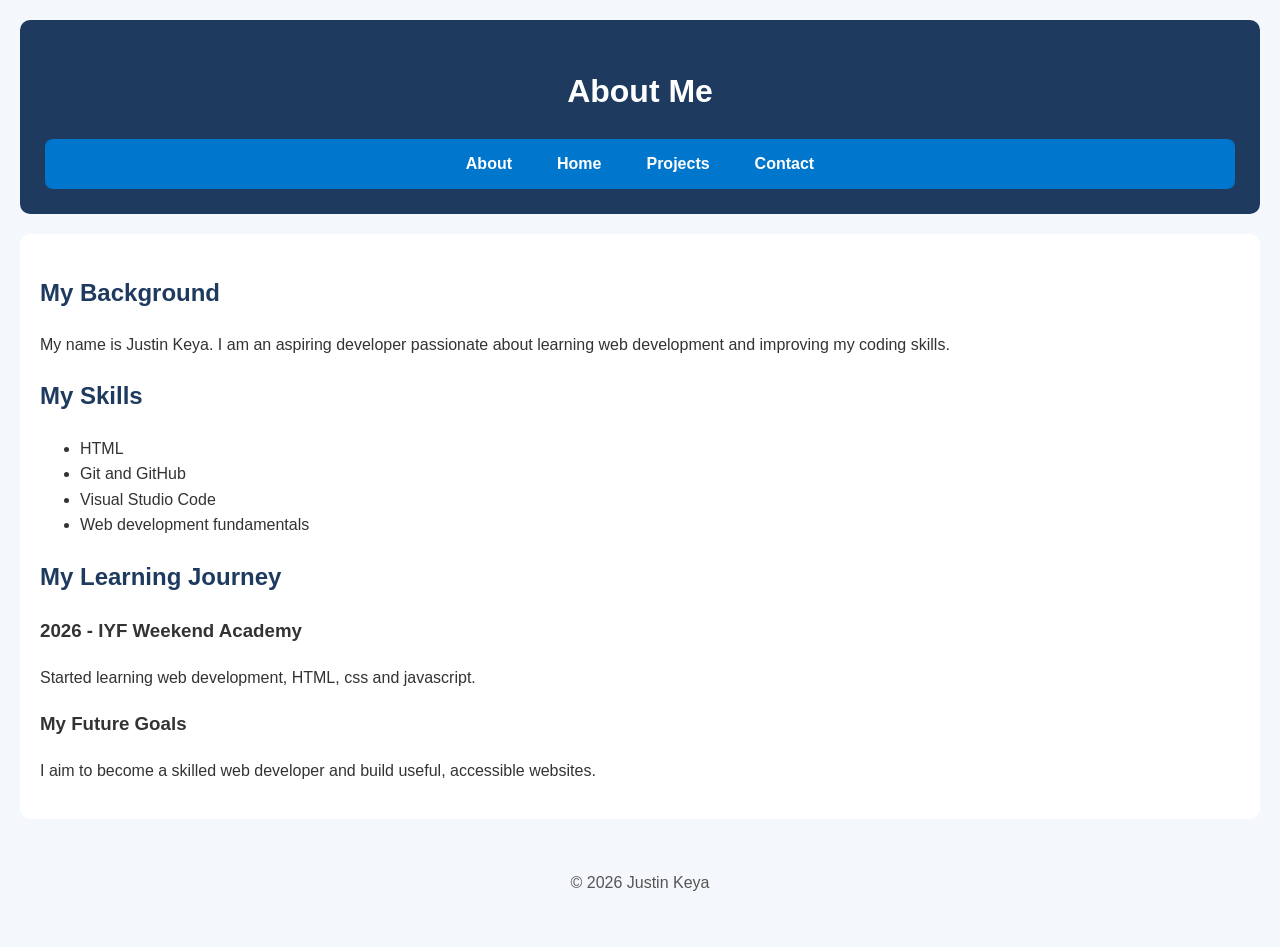
<file: about.html>
<!DOCTYPE html>
<html lang="en">
<head>
    <meta charset="UTF-8">
    <meta name="viewport" content="width=device-width, initial-scale=1.0">
    <title>About Justin Keya</title>
<link rel="stylesheet" href="styles.css">
</head>

<body>

    <header>
        <h1>About Me</h1>

        
<nav aria-label="Main navigation">
    <ul>
        <li>
            <a href="about.html" aria-current="page">About</a>
        </li>
        <li><a href="index.html">Home</a></li>
        <li><a href="projects.html">Projects</a></li>
        <li><a href="contact.html">Contact</a></li>
    </ul>
</nav>

    </header>

    <main>
        <section>
            <h2>My Background</h2>
            <p>
                My name is Justin Keya. I am an aspiring developer
                passionate about learning web development and
                improving my coding skills.
            </p>
        </section>

        <section>
            <h2>My Skills</h2>
            <ul>
                <li>HTML</li>
                <li>Git and GitHub</li>
                <li>Visual Studio Code</li>
                <li>Web development fundamentals</li>
            </ul>
        </section>
            
<section>
    <h2>My Learning Journey</h2>

    <article>
        <h3>2026 - IYF Weekend Academy</h3>
        <p>
            Started learning web development, HTML,
            css and javascript.
        </p>
    </article>

    <article>
        <h3>My Future Goals</h3>
        <p>
            I aim to become a skilled web developer
            and build useful, accessible websites.
        </p>
    </article>
</section>
            
        </section>
    </main>

    <footer>
        <p>&copy; 2026 Justin Keya</p>
    </footer>

</body>
</html>
</file>
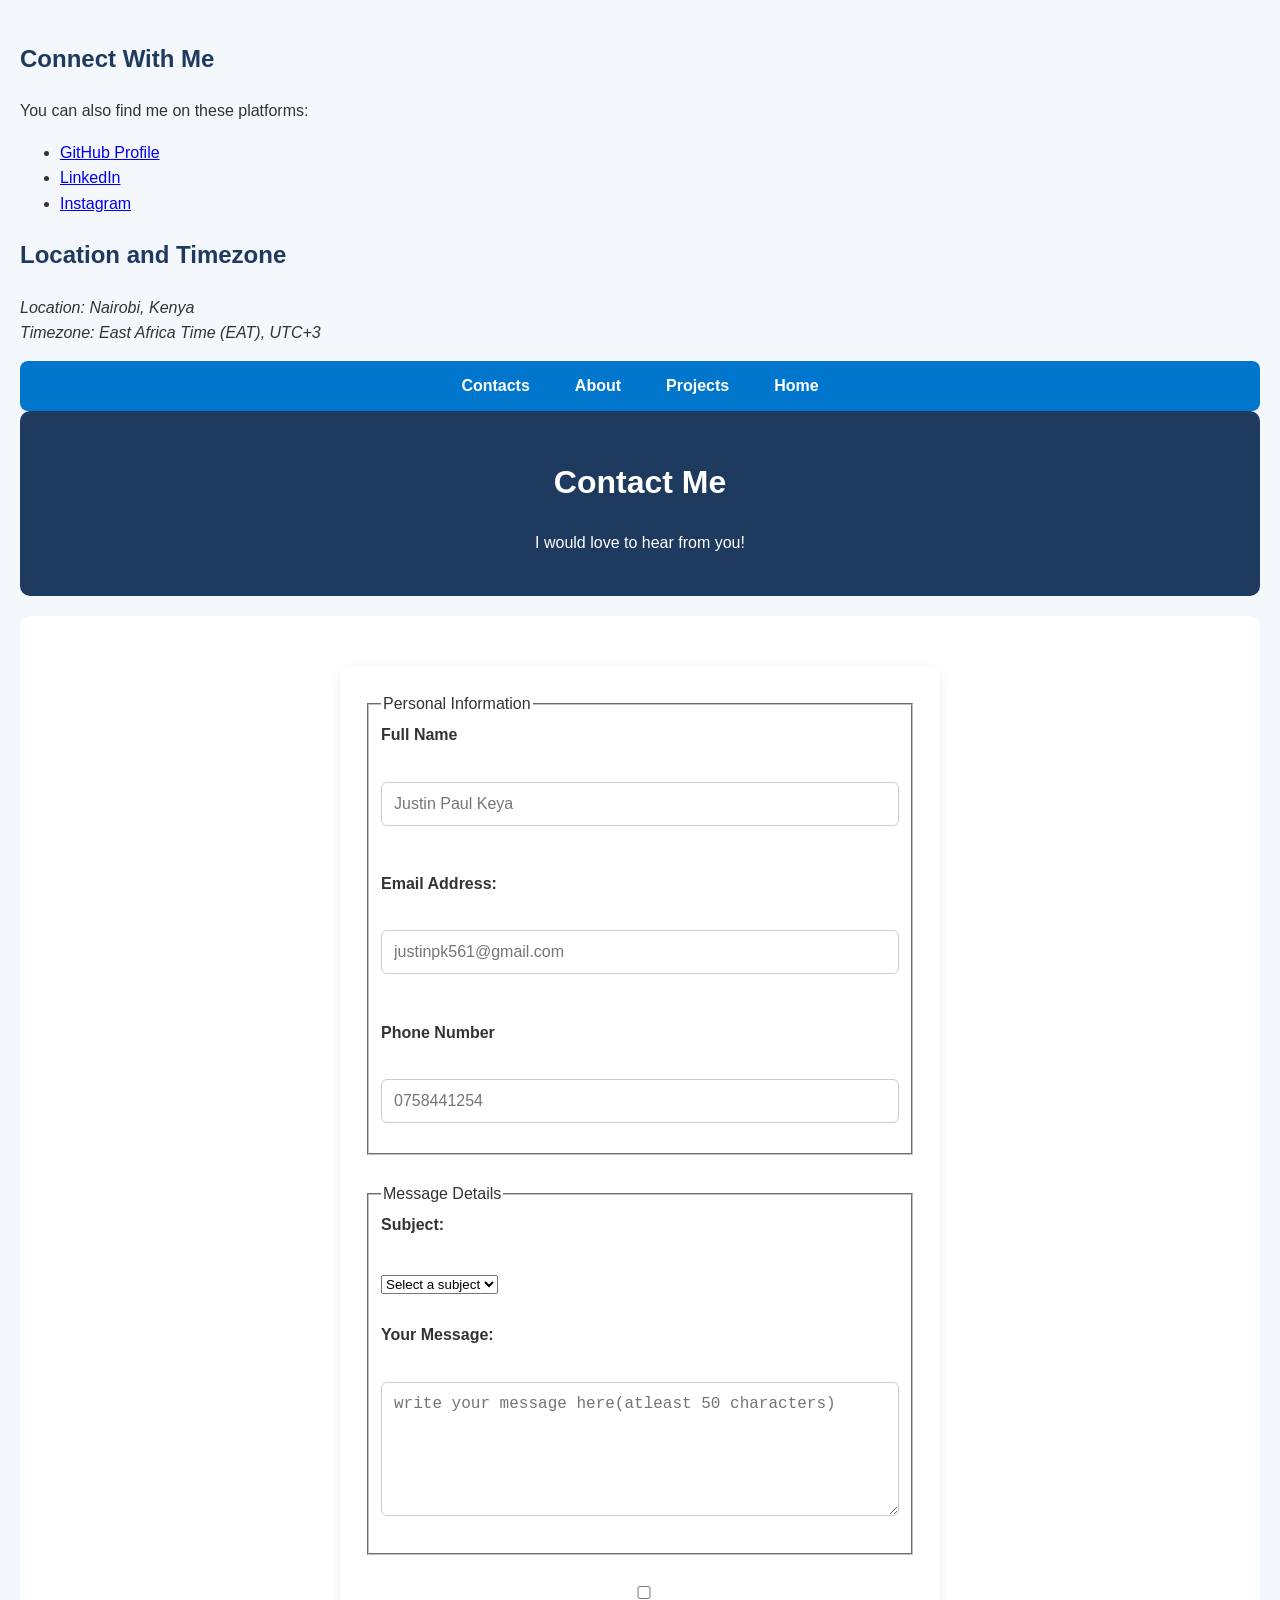
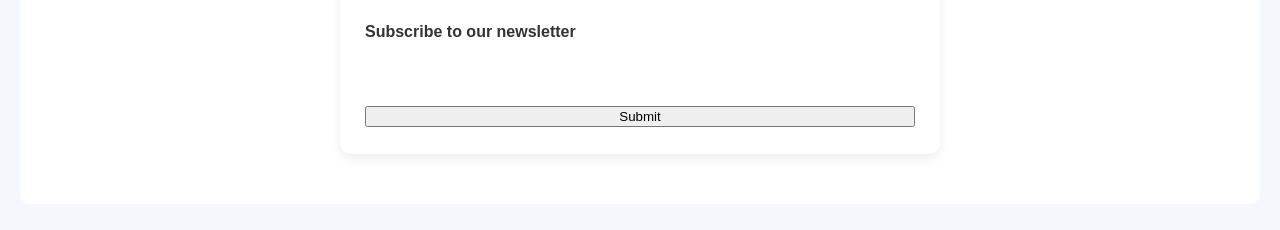
<file: contact.html>
<!DOCTYPE html>
<html lang="en">

  <head>
    <meta charset="UTF-8">
    <meta name="viewport" content="width=device-width, initial-scale=1.0">
    <title>Contact Me</title>
<link rel="stylesheet" href="styles.css">
  </head>

  <body>

<section>
    <h2>Connect With Me</h2>

    <p>
        You can also find me on these platforms:
    </p>

    <ul>
        <li>
            <a href="https://github.com/justinpk561-cyber">
                GitHub Profile
            </a>
        </li>

        <li>
            <a href="https://www.linkedin.com/">
                LinkedIn
            </a>
        </li>

        <li>
            <a href="https://www.instagram.com/">
                Instagram
            </a>
        </li>
    </ul>
</section>

<section>
    <h2>Location and Timezone</h2>

    <address>
        Location: Nairobi, Kenya<br>
        Timezone: East Africa Time (EAT), UTC+3
    </address>
</section>
    
    
<nav aria-label="Main navigation">
    <ul>
        <li>
            <a href="contact.html" aria-current="page">Contacts</a>
        </li>
        <li><a href="about.html">About</a></li>
        <li><a href="projects.html">Projects</a></li>
        <li><a href="index.html">Home</a></li>
    </ul>
</nav>
    
    <header>
      <h1>Contact Me</h1>
      <p>I would love to hear from you!</p>
    </header>
    <main>
      <form action="#" method="post">
        <fieldset>
          <legend>Personal Information</legend>
          <label for="fullname">Full Name</label>
          <br>
          <input
            type="text"
            id="fullname"
            placeholder="Justin Paul Keya"
            required
            >
          <br><br>
          <label for="email">Email Address:</label>
          <br>
          <input
            type="email"
            id="email"
            name="email"
            placeholder="justinpk561@gmail.com"
            required
            >
          <br><br>
          <label for="phone">Phone Number</label>
          <br>
          <input
            type="tel"
            id="phone"
            name="phone"
            placeholder="0758441254"
            >
        </fieldset>
        <br>
        <fieldset>
          <legend>Message Details</legend>
          <label for="subject">Subject:</label>
          <br>
          <select id="subject"
            name="subject" required>
            <option value="">Select a subject</option>
            <option value="General Inquiry">General Inquiry</option>
            <option
              value="support">Support</option>
            <option
              value="Feedback">Feedback</option>
            </select>

          <br><br>

          <label for="message">Your Message:</label>
          <br>
          <textarea
            id="message"
            name="message"
            rows="6"
            cols="40"
            placeholder="write your message here(atleast 50 characters)"
            minlength="50"
            required
            ></textarea>
        </fieldset>

        <br>
        <input
          type="checkbox"
          id="newsletter"
          name="newsletter"
          >
        <label for="newsletter">
          Subscribe to our newsletter
        </label>
        <br><br>
        <button type="submit">Submit</button>
      </form>
    </main>
  </body>
</html>
</file>
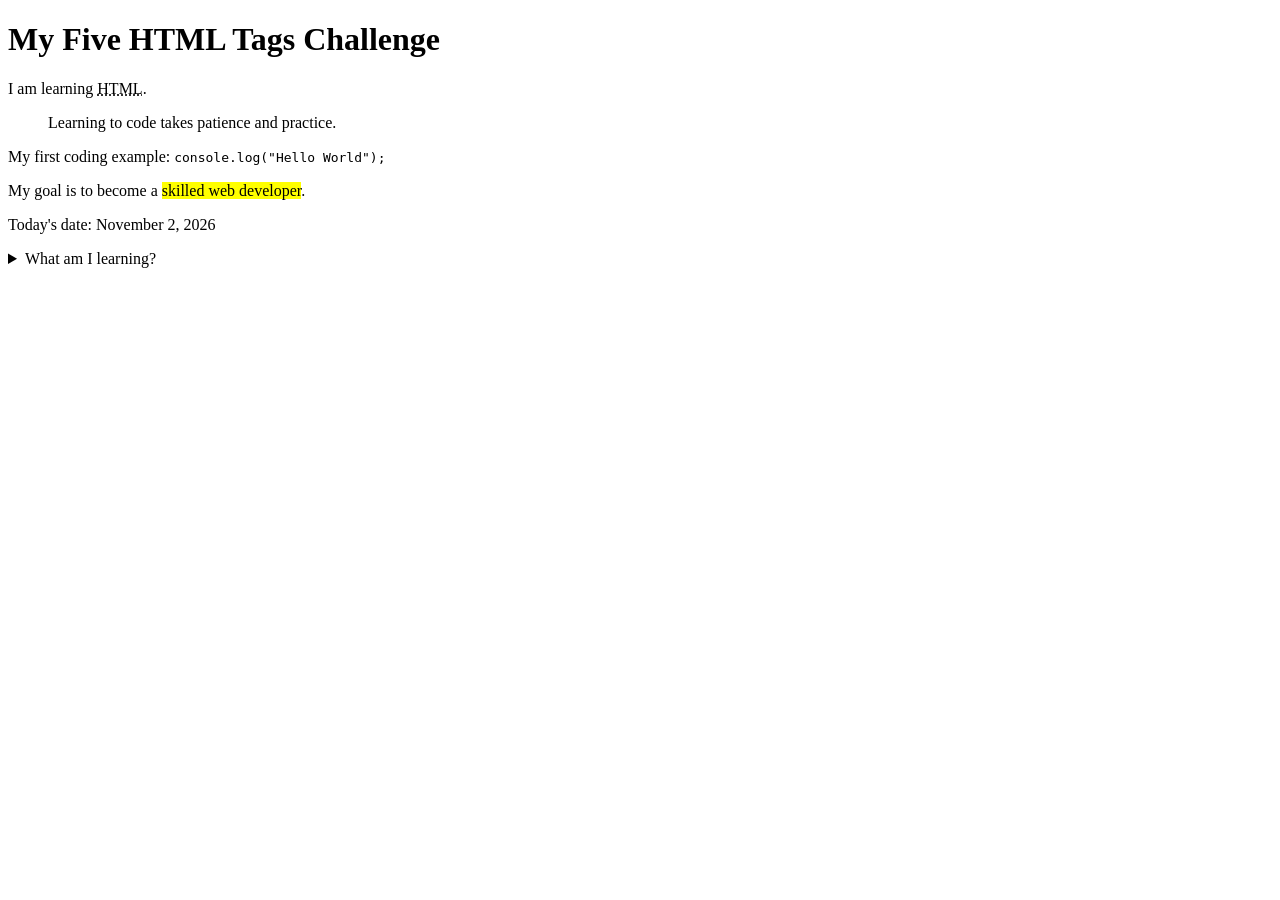
<file: day-1-five-tags.html>
<!DOCTYPE html>
<html lang="en">
<head>
    <meta charset="UTF-8">
    <meta name="viewport" content="width=device-width, initial-scale=1.0">
    <title>Day 1 - Five Tags Challenge</title>
</head>
<body>

    <h1>My Five HTML Tags Challenge</h1>

    <p>
        I am learning
        <abbr title="HyperText Markup Language">HTML</abbr>.
    </p>

    <blockquote>
        Learning to code takes patience and practice.
    </blockquote>

    <p>
        My first coding example:
        <code>console.log("Hello World");</code>
    </p>

    <p>
        My goal is to become a
        <mark>skilled web developer</mark>.
    </p>

    <p>
        Today's date:
        <time datetime="2026-11-02">November 2, 2026</time>
    </p>

    <details>
        <summary>What am I learning?</summary>
        <p>I am learning HTML and web development.</p>
    </details>

</body>
</html>
</file>
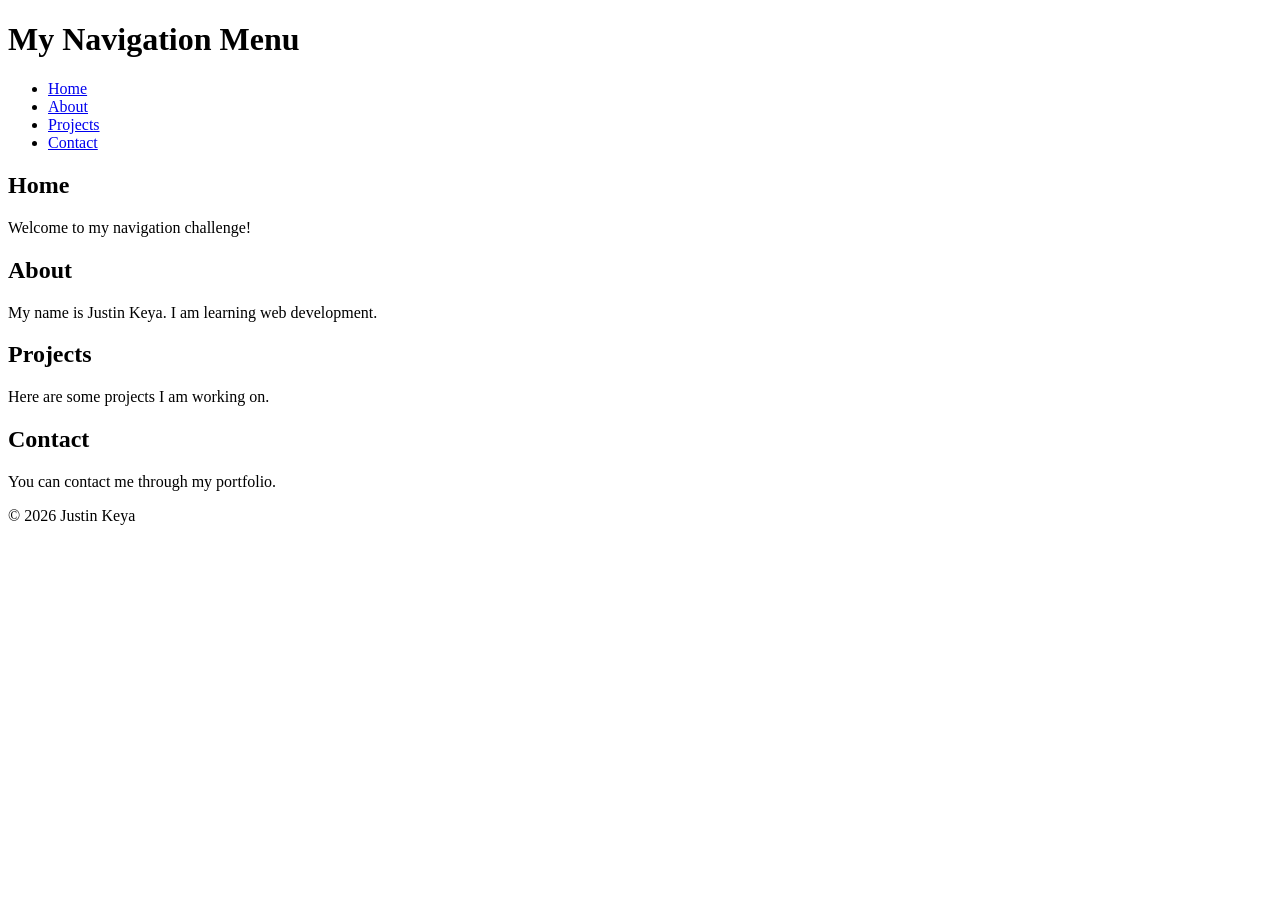
<file: day-2-navigation.html>
<!DOCTYPE html>
<html lang="en">
<head>
    <meta charset="UTF-8">
    <meta name="viewport" content="width=device-width, initial-scale=1.0">
    <title>Day 2 - Navigation Challenge</title>
</head>
<body>

    <header>
        <h1>My Navigation Menu</h1>

        <nav aria-label="Main navigation">
            <ul>
                <li><a href="#home">Home</a></li>
                <li><a href="#about">About</a></li>
                <li><a href="#projects">Projects</a></li>
                <li><a href="#contact">Contact</a></li>
            </ul>
        </nav>
    </header>

    <main>
        <section id="home">
            <h2>Home</h2>
            <p>Welcome to my navigation challenge!</p>
        </section>

        <section id="about">
            <h2>About</h2>
            <p>My name is Justin Keya. I am learning web development.</p>
        </section>

        <section id="projects">
            <h2>Projects</h2>
            <p>Here are some projects I am working on.</p>
        </section>

        <section id="contact">
            <h2>Contact</h2>
            <p>You can contact me through my portfolio.</p>
        </section>
    </main>

    <footer>
        <p>&copy; 2026 Justin Keya</p>
    </footer>

</body>
</html>
</file>
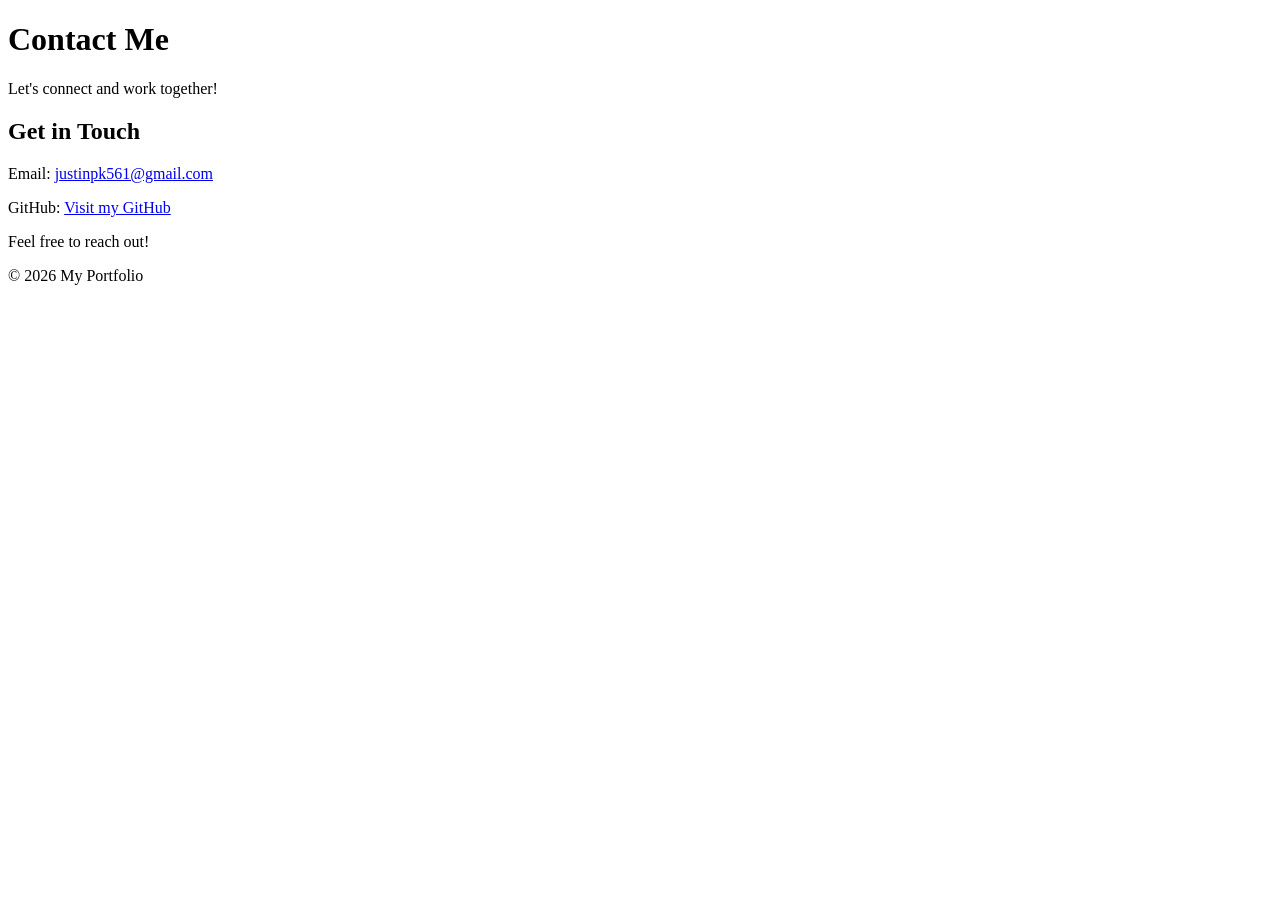
<file: day-3-contact.html>
<!DOCTYPE html>
<html lang="en">
<head>
    <meta charset="UTF-8">
    <meta name="viewport" content="width=device-width, initial-scale=1.0">
    <title>Day 3 - Contact Section</title>
</head>
<body>

    <header>
        <h1>Contact Me</h1>
        <p>Let's connect and work together!</p>
    </header>

    <main>
        <section>
            <h2>Get in Touch</h2>

            <p>Email:
                <a href="mailto:justinpk561@gmail.com">
                    justinpk561@gmail.com
                </a>
            </p>

            <p>GitHub:
                <a href="https://github.com/justinpk561-cyber">
                    Visit my GitHub
                </a>
            </p>

            <p>Feel free to reach out!
            </p>
        </section>
    </main>

    <footer>
        <p>&copy; 2026 My Portfolio</p>
    </footer>

</body>
</html>
</file>
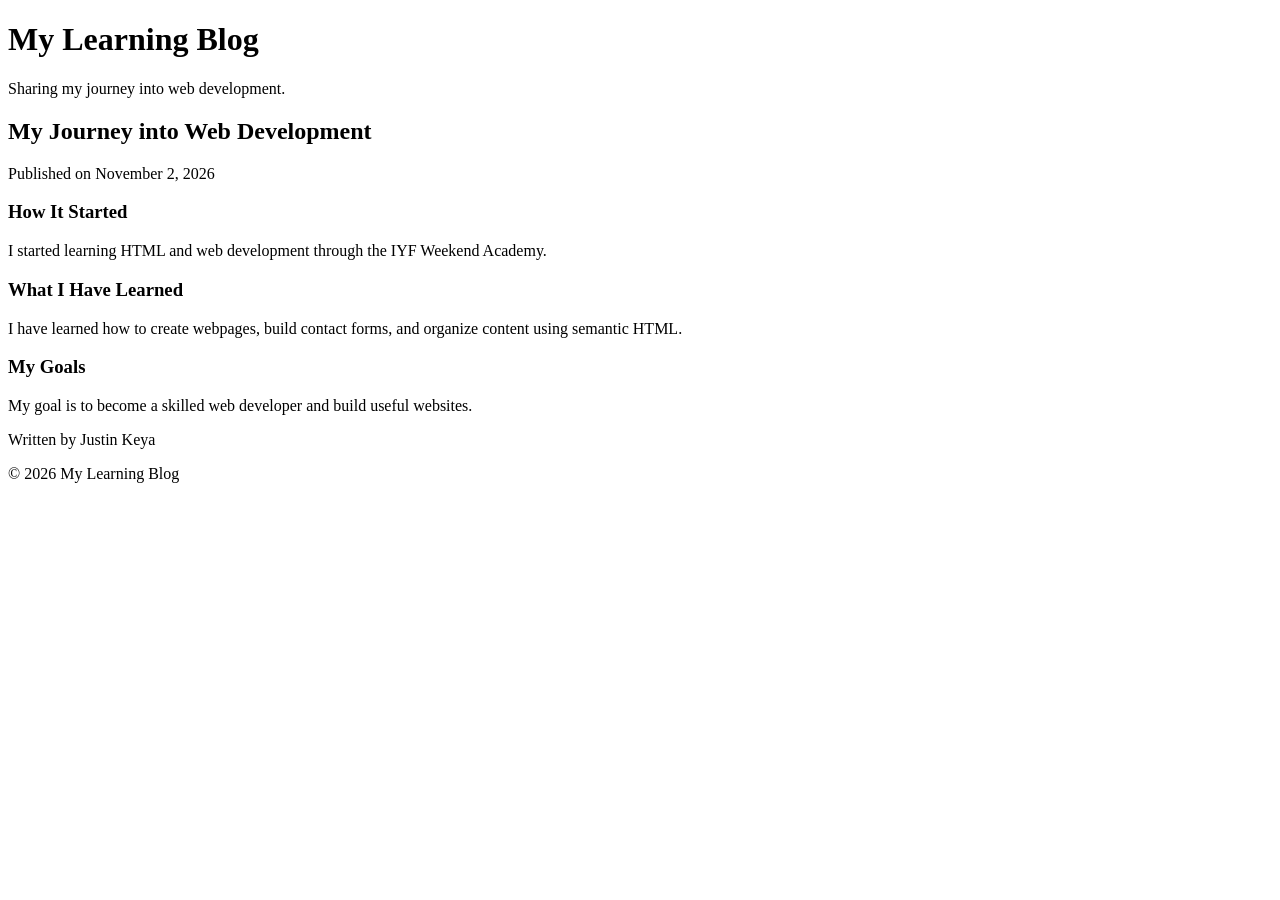
<file: day-5-blog-post.html>
<!DOCTYPE html>
<html lang="en">
<head>
    <meta charset="UTF-8">
    <meta name="viewport" content="width=device-width, initial-scale=1.0">
    <title>Day 5 - Blog Post</title>
</head>
<body>

    <header>
        <h1>My Learning Blog</h1>
        <p>Sharing my journey into web development.</p>
    </header>

    <main>
        <article>
            <header>
                <h2>My Journey into Web Development</h2>
                <p>
                    Published on
                    <time datetime="2026-11-02">November 2, 2026</time>
                </p>
            </header>

            <section>
                <h3>How It Started</h3>
                <p>
                    I started learning HTML and web development
                    through the IYF Weekend Academy.
                </p>
            </section>

            <section>
                <h3>What I Have Learned</h3>
                <p>
                    I have learned how to create webpages,
                    build contact forms, and organize content
                    using semantic HTML.
                </p>
            </section>

            <section>
                <h3>My Goals</h3>
                <p>
                    My goal is to become a skilled web developer
                    and build useful websites.
                </p>
            </section>

            <footer>
                <p>Written by Justin Keya</p>
            </footer>
        </article>
    </main>

    <footer>
        <p>&copy; 2026 My Learning Blog</p>
    </footer>

</body>
</html>
</file>
<file: styles.css>
/* Week 02 - CSS Styling */

* {
    box-sizing: border-box;
}

body {
    background-color: #f4f7fb;
    font-family: Arial, sans-serif;
    color: #333333;
    margin: 0;
    padding: 20px;
    line-height: 1.6;
}

header {
    background-color: #1e3a5f;
    color: white;
    padding: 25px;
    text-align: center;
    border-radius: 10px;
}

h1 {
    color: #0077cc;
}

header h1 {
    color: white;
}

h2 {
    color: #1e3a5f;
}

nav {
    background-color: #0077cc;
    padding: 12px;
    margin-top: 15px;
    border-radius: 8px;
}

nav a {
    color: white;
    text-decoration: none;
    margin: 10px;
}

main {
    background-color: white;
    padding: 20px;
    margin-top: 20px;
    border-radius: 10px;
}

footer {
    text-align: center;
    margin-top: 20px;
    padding: 15px;
    color: #555555;
}

/* Flexbox Navigation */

nav ul {
    display: flex;
    justify-content: center;
    align-items: center;
    gap: 25px;
    list-style: none;
    padding: 0;
    margin: 0;
    flex-wrap: wrap;
}

nav a {
    text-decoration: none;
    color: white;
    font-weight: bold;
}

nav a:hover {
    color: #ffd700;
}

/* CSS Grid - Project Gallery */

.project-gallery {
    display: grid;
    grid-template-columns: repeat(3, 1fr);
    gap: 20px;
    margin-top: 20px;
}

.project-card {
    background-color: #ffffff;
    padding: 20px;
    border-radius: 10px;
    box-shadow: 0 4px 8px rgba(0, 0, 0, 0.1);
    text-align: center;
}

/* Responsive layout for smaller screens */

@media (max-width: 768px) {
    .project-gallery {
        grid-template-columns: repeat(2, 1fr);
    }
}

@media (max-width: 480px) {
    .project-gallery {
        grid-template-columns: 1fr;
    }
}

/* Responsive Design */

/* Tablets */
@media (max-width: 768px) {
    body {
        padding: 15px;
    }

    .project-gallery {
        grid-template-columns: repeat(2, 1fr);
    }

    header {
        padding: 20px;
    }
}

/* Mobile phones */
@media (max-width: 480px) {
    body {
        padding: 10px;
    }

    .project-gallery {
        grid-template-columns: 1fr;
    }

    nav ul {
        flex-direction: column;
        gap: 10px;
    }

    h1 {
        font-size: 24px;
    }

    main {
        padding: 15px;
    }
}

/* Responsive images */
img {
    max-width: 100%;
    height: auto;
}

/* Button Styling */

.button {
    background-color: #0077cc;
    color: white;
    padding: 12px 25px;
    border: none;
    border-radius: 8px;
    font-size: 16px;
    font-weight: bold;
    cursor: pointer;
    transition: background-color 0.3s ease;
}

/* Hover Effect */

.button:hover {
    background-color: #004c99;
    transform: scale(1.05);
}

/* Project Card Styling */

.project-card {
    background-color: #ffffff;
    padding: 25px;
    border-radius: 12px;
    border: 1px solid #e0e0e0;
    box-shadow: 0 4px 10px rgba(0, 0, 0, 0.08);
    transition: transform 0.3s ease, box-shadow 0.3s ease;
}

/* Card Hover Effect */

.project-card:hover {
    transform: translateY(-5px);
    box-shadow: 0 8px 20px rgba(0, 0, 0, 0.15);
}

.project-card h3 {
    color: #1e3a5f;
    margin-top: 0;
}

.project-card p {
    color: #555555;
}


/* Hero Section */

.hero {
    background: linear-gradient(135deg, #1e3a5f, #0077cc);
    color: white;
    text-align: center;
    padding: 60px 20px;
    border-radius: 15px;
    margin-bottom: 30px;
}

.hero h1 {
    color: white;
    font-size: 40px;
    margin-bottom: 15px;
}

.hero p {
    font-size: 18px;
    max-width: 600px;
    margin: 0 auto 25px;
}

.hero .button {
    display: inline-block;
    background-color: #ffd700;
    color: #1e3a5f;
    text-decoration: none;
}

/* Contact Form Styling */

form {
    max-width: 600px;
    margin: 30px auto;
    padding: 25px;
    background-color: #ffffff;
    border-radius: 12px;
    box-shadow: 0 4px 12px rgba(0, 0, 0, 0.08);
}

form label {
    display: block;
    margin-bottom: 8px;
    font-weight: bold;
}

form input,
form textarea {
    width: 100%;
    padding: 12px;
    margin-bottom: 20px;
    border: 1px solid #cccccc;
    border-radius: 6px;
    font-size: 16px;
    box-sizing: border-box;
}

form input:focus,
form textarea:focus {
    border-color: #0077cc;
    outline: 2px solid #cce5ff;
}

form button {
    width: 100%;
}

/* Multi-Column Footer */

.site-footer {
    background-color: #1e3a5f;
    color: white;
    padding: 40px 20px;
    margin-top: 40px;
    border-radius: 10px;
}

.footer-container {
    display: grid;
    grid-template-columns: repeat(3, 1fr);
    gap: 30px;
    max-width: 1100px;
    margin: 0 auto;
}

.site-footer h3 {
    color: #ffd700;
}

.site-footer a {
    color: white;
    text-decoration: none;
}

.site-footer a:hover {
    color: #ffd700;
}

.footer-bottom {
    text-align: center;
    margin-top: 30px;
    border-top: 1px solid #ffffff44;
    padding-top: 20px;
}

/* Responsive Footer */

@media (max-width: 600px) {
    .footer-container {
        grid-template-columns: 1fr;
        text-align: center;
    }
}


/* Multi-Column Footer */

.site-footer {
    background-color: #1e3a5f;
    color: white;
    padding: 40px 20px;
    margin-top: 40px;
    border-radius: 10px;
}

.footer-container {
    display: grid;
    grid-template-columns: repeat(3, 1fr);
    gap: 30px;
    max-width: 1100px;
    margin: 0 auto;
}

.site-footer h3 {
    color: #ffd700;
}

.site-footer a {
    color: white;
    text-decoration: none;
}

.site-footer a:hover {
    color: #ffd700;
}

.footer-bottom {
    text-align: center;
    margin-top: 30px;
    border-top: 1px solid #ffffff44;
    padding-top: 20px;
}

/* Responsive Footer */

@media (max-width: 600px) {
    .footer-container {
        grid-template-columns: 1fr;
        text-align: center;
    }
}
</file>
